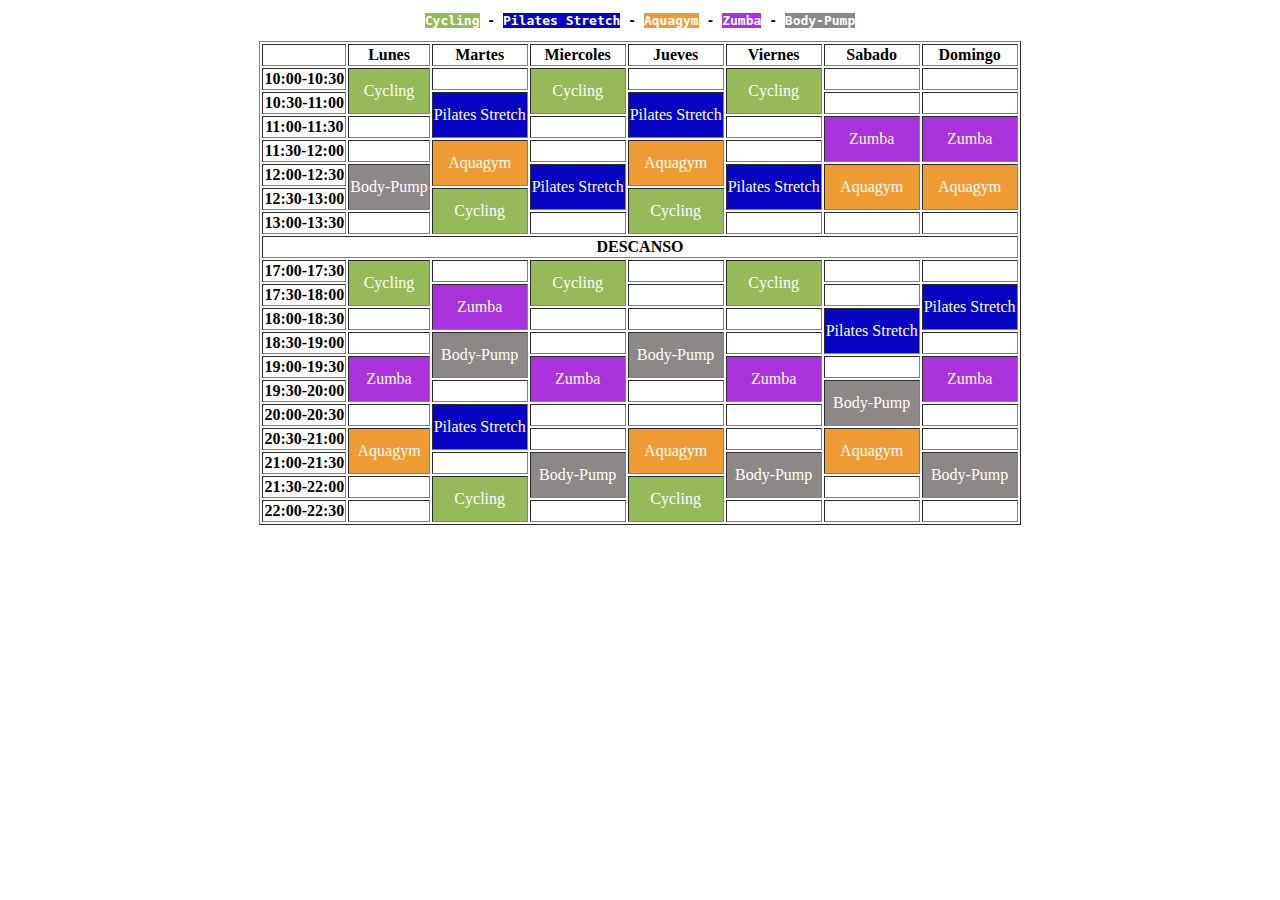
<file: index.html>
<!DOCTYPE html>
<html lang="es">

<head>
    <meta charset="UTF-8">
    <meta name="viewport" content="width=device-width, initial-scale=1.0">
    <title>Tabla de horario </title>
    <link rel="stylesheet" href="styles.css">
</head>

<body>
    <pre class="horas"><a href="#" class="boton cycling">Cycling</a> - <a href="#" class="boton pilates">Pilates Stretch</a> - <a href="#" class="boton aquagym">Aquagym</a> - <a href="#" class="boton zumba">Zumba</a> - <a href="#" class="boton bodypump">Body-Pump</a></pre>
    <table border="1" class="table">
        <tr>
            <th></th>
            <th>Lunes</th>
            <th>Martes</th>
            <th>Miercoles</th>
            <th>Jueves</th>
            <th>Viernes</th>
            <th>Sabado</th>
            <th>Domingo</th>
        </tr>
        <tr>
            <td class="horas">10:00-10:30</td>
            <td rowspan="2" class="cycling">Cycling</td>
            <td></td>
            <td rowspan="2" class="cycling">Cycling</td>
            <td></td>
            <td rowspan="2" class="cycling">Cycling</td>
            <td></td>
            <td></td>
        </tr>
        <tr>
            <td  class="horas">10:30-11:00</td>

            <td rowspan="2" class="pilates">Pilates Stretch</td>

            <td rowspan="2" class="pilates">Pilates Stretch</td>

            <td></td>
            <td></td>
        </tr>
        <tr>
            <td  class="horas">11:00-11:30</td>
            <td></td>

            <td></td>

            <td></td>
            <td rowspan="2" class="zumba">Zumba</td>
            <td rowspan="2" class="zumba">Zumba</td>
        </tr>
        <tr>
            <td  class="horas">11:30-12:00</td>
            <td></td>
            <td rowspan="2" class="aquagym">Aquagym</td>
            <td></td>
            <td rowspan="2" class="aquagym">Aquagym</td>
            <td></td>
        </tr>
        <tr>
            <td  class="horas">12:00-12:30</td>
            <td rowspan="2" class="bodypump">Body-Pump</td>

            <td rowspan="2" class="pilates">Pilates Stretch</td>

            <td rowspan="2" class="pilates">Pilates Stretch</td>
            <td rowspan="2" class="aquagym">Aquagym</td>
            <td rowspan="2" class="aquagym">Aquagym</td>
        </tr>
        <tr>
            <td  class="horas">12:30-13:00</td>
            <td rowspan="2" class="cycling">Cycling</td>
            <td rowspan="2" class="cycling">Cycling</td>
        </tr>
        <tr>
            <td  class="horas">13:00-13:30</td>
            <td></td>
            <td></td>
            <td></td>
            <td></td>
            <td></td>
        </tr>
        <tr>
            <td colspan="8" class="descanso horas">DESCANSO</td>
        </tr>
        <tr>
            <td  class="horas">17:00-17:30</td>
            <td class="cycling" rowspan="2">Cycling</td>
            <td></td>
            <td class="cycling" rowspan="2">Cycling</td>
            <td></td>
            <td class="cycling" rowspan="2">Cycling</td>
            <td></td>
            <td></td>
        </tr>
        <tr>
            <td  class="horas">17:30-18:00</td>

            <td class="zumba" rowspan="2">Zumba</td>

            <td></td>

            <td></td>
            <td class="pilates" rowspan="2">Pilates Stretch</td>
        </tr>
        <tr>
            <td  class="horas">18:00-18:30</td>
            <td></td>
            <td></td>

            <td></td>
            <td></td>
            <td rowspan="2" class="pilates">Pilates Stretch</td>

        </tr>
        <tr>
            <td  class="horas">18:30-19:00</td>
            <td></td>
            <td rowspan="2" class="bodypump">Body-Pump</td>
            <td></td>
            <td rowspan="2" class="bodypump">Body-Pump</td>
            <td></td>

            <td></td>
        </tr>
        <tr>
            <td  class="horas">19:00-19:30</td>
            <td rowspan="2" class="zumba">Zumba</td>

            <td rowspan="2" class="zumba">Zumba</td>

            <td rowspan="2" class="zumba">Zumba</td>
            <td></td>
            <td rowspan="2" class="zumba">Zumba</td>
        </tr>
        <tr>
            <td  class="horas">19:30-20:00</td>
            <td></td>

            <td></td>

            <td rowspan="2" class="bodypump">Body-Pump</td>


        </tr>
        <tr>
            <td  class="horas">20:00-20:30</td>
            <td></td>
            <td rowspan="2" class="pilates">Pilates Stretch</td>
            <td></td>
            <td></td>
            <td></td>

            <td></td>
        </tr>
        <tr>
            <td  class="horas">20:30-21:00</td>
            <td rowspan="2" class="aquagym">Aquagym</td>

            <td></td>
            <td rowspan="2" class="aquagym">Aquagym</td>
            <td></td>
            <td rowspan="2" class="aquagym">Aquagym</td>
            <td></td>
        </tr>
        <tr>
            <td  class="horas">21:00-21:30</td>

            <td></td>
            <td class="bodypump" rowspan="2">Body-Pump</td>

            <td class="bodypump" rowspan="2">Body-Pump</td>

            <td class="bodypump" rowspan="2">Body-Pump</td>
        </tr>
        <tr>
            <td  class="horas">21:30-22:00</td>
            <td></td>
            <td rowspan="2" class="cycling">Cycling</td>

            <td rowspan="2" class="cycling">Cycling</td>

            <td></td>

        </tr>
        <tr>
            <td  class="horas">22:00-22:30</td>
            <td></td>

            <td></td>

            <td></td>
            <td></td>
            <td></td>
        </tr>
    </table>
</body>

</html>
</file>
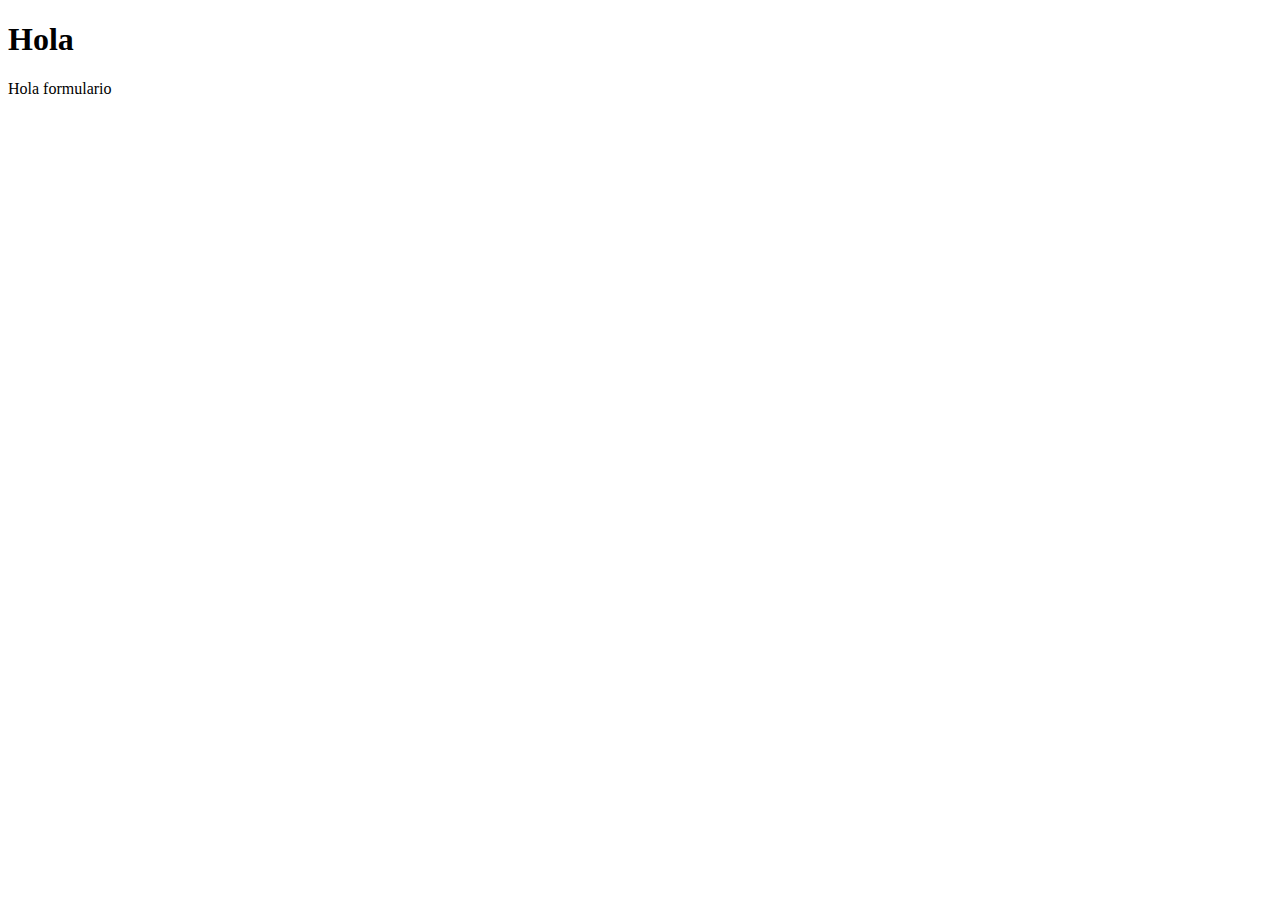
<file: formulario.html>
<!DOCTYPE html>
<html lang="en">
<head>
    <meta charset="UTF-8">
    <meta name="viewport" content="width=device-width, initial-scale=1.0">
    <title>Document</title>
</head>
<body>
    <h1>Hola</h1>
    <p>Hola formulario</p>
</body>
</html>
</file>
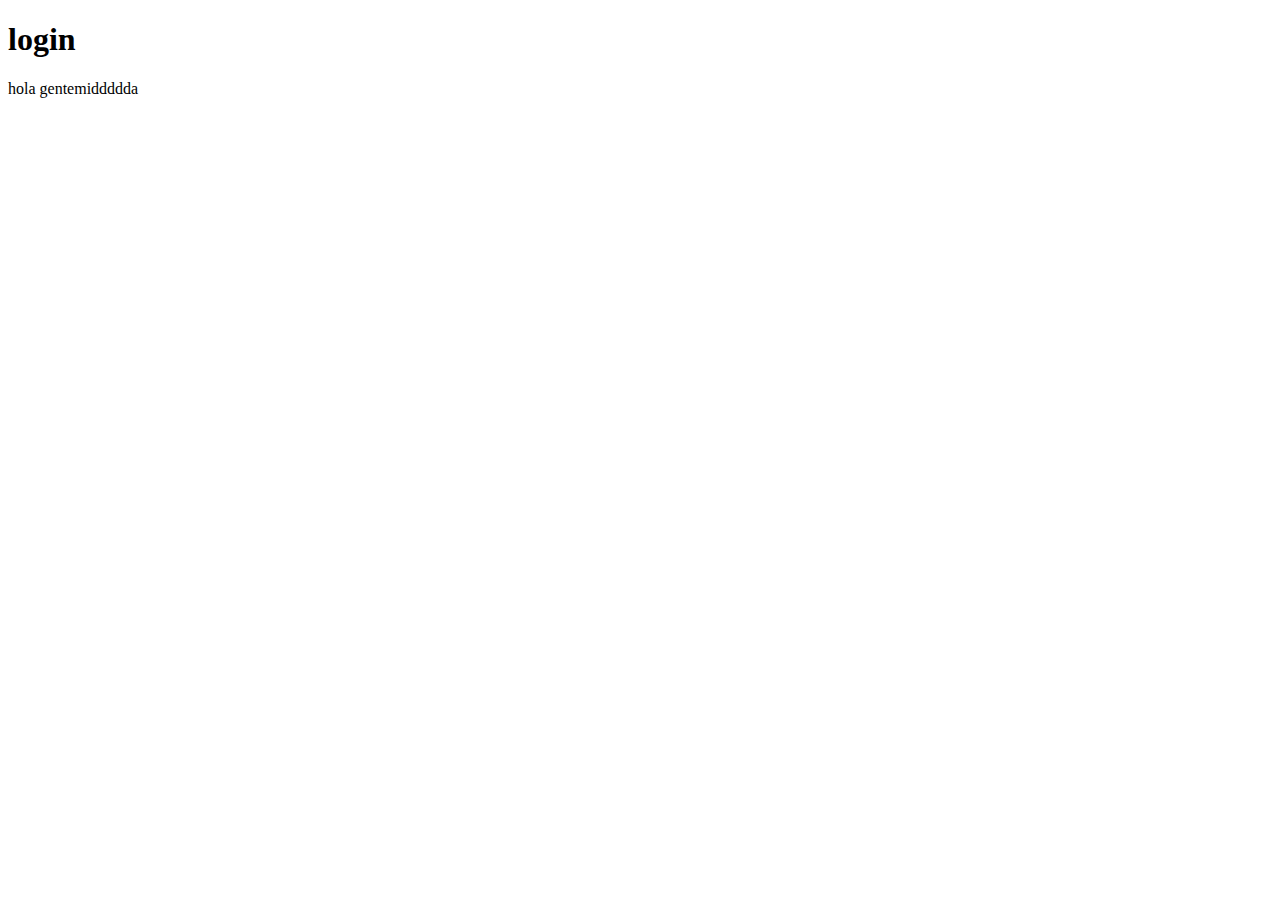
<file: login.html>
<!DOCTYPE html>
<html lang="en">
<head>
    <meta charset="UTF-8">
    <meta name="viewport" content="width=device-width, initial-scale=1.0">
    <title>Document</title>
</head>
<body>
    <h1>login</h1>
    <p>hola gentemiddddda</p>
</body>
</html>
</file>
<file: styles.css>
.table {
    text-align: center;
   margin: auto;
}

.cycling {
    background-color: #96ba59;
    color: #fff;
    
    text-align: center;
}

.pilates {
    background-color: #0505c3;
    color: #fff;
    
    text-align: center;
}

.aquagym {
    background-color: #ef9b34;
    color: #fff;
    
    text-align: center;
}

.zumba {
    background-color: #aa32dd;
    color: #fff;
    
    text-align: center;
}

.bodypump {
    background-color: #8c8888;
    color: #fff;
    
    text-align: center;
}

.boton {
    text-decoration: none;
    color: #fff;

    text-align: center;
}

.descanso {
    text-align: center;
}

.horas {
    font-weight: bold;
    text-align: center;
}
</file>
